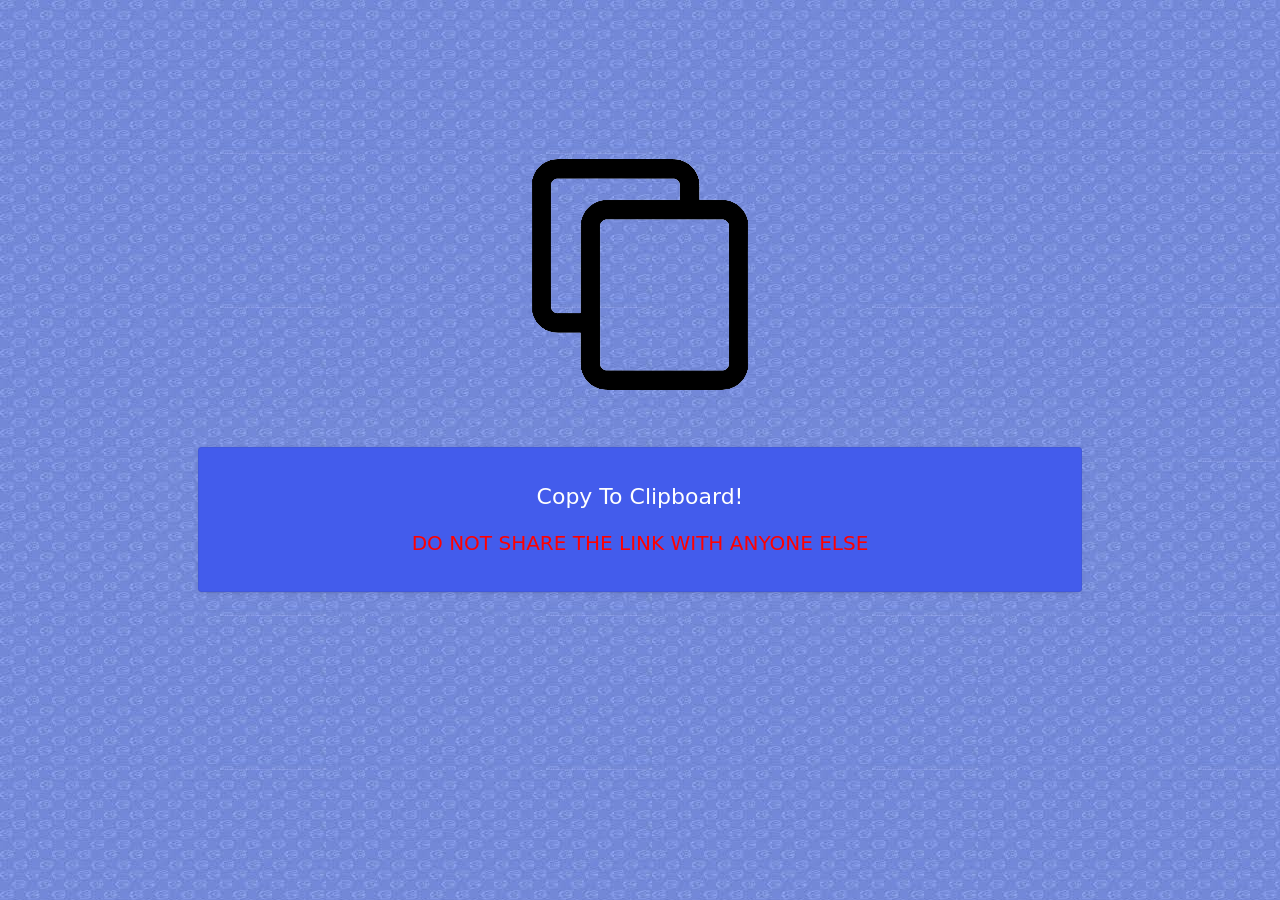
<file: index.html>
<!DOCTYPE html>
<html lang="en">
<head>
    <meta charset="UTF-8">
    <meta http-equiv="X-UA-Compatible" content="IE=edge">
    <meta name="viewport" content="width=, initial-scale=1.0">
    <title>Document</title>

    <style>
        body {
            background-image: url('./images.jpg');
            display: flex;
            justify-content: space-around;
            align-items: center;
            flex-direction: column;

        }
        .warn {
            color:red;
            font-size:20px;
            font-weight:500;
        }
        .button-9 {
            color: #fff;
            font-family: -apple-system, system-ui, "Segoe UI", Roboto, "Helvetica Neue", Ubuntu, sans-serif;
            font-size: 22px;
            text-align: center;
            text-transform: none;
            height: 100%;
            width: 70%;
            background-color: #435cec;
            cursor: pointer;
            overflow-wrap: break-word;
            border-radius: 0.1cm;
            border-width: 0;
            padding: 0.4cm 0.1cm;
            box-shadow: rgba(50, 50, 93, .1) 0 0 0 1px inset, rgba(50, 50, 93, .1) 0 2px 5px 0, rgba(0, 0, 0, .07) 0 1px 1px 0;
            box-sizing: border-box;
            transform: translateZ(0);
            transition: all .4s, box-shadow .35s ease-in;
        }

        .button-9:hover {
            box-shadow: rgba(50, 50, 93, .1) 0 0 0 1px inset, rgba(50, 50, 93, .2) 0 6px 15px 0, rgba(0, 0, 0, .1) 0 2px 2px 0, rgba(50, 151, 211, .3) 0 0 0 4px;
        }

        img {
            margin-top: 4cm;
            margin-bottom: 1.5cm;
        }

        #here {
            color: white;

        }
    </style>
</head>

<body>
    <img src="clipboard.png" min-height='100%' alt="clipboard">
    <button class="button-9" role="button" onclick="copy()">
        <p id="button-9">
            Copy To Clipboard!
        </p>
        <p id="here"></p>
        <p class="warn">DO NOT SHARE THE LINK WITH ANYONE ELSE<p>
    </button>
    <p></p>
    <script>
        function copy() {
            navigator.clipboard.writeText(window.location.href).then(function () {
                document.getElementById('button-9').innerHTML = 'Copied!'
                document.getElementById('here').innerHTML = "Go back to discord and paste the link in the bot's dms!"
            }, function (err) {
                prompt('could not copy text please select and copy it manually ');
                document.getElementById('here').innerHTML = window.location.href
            });
        }
    </script>
</body>

</html>
</file>
